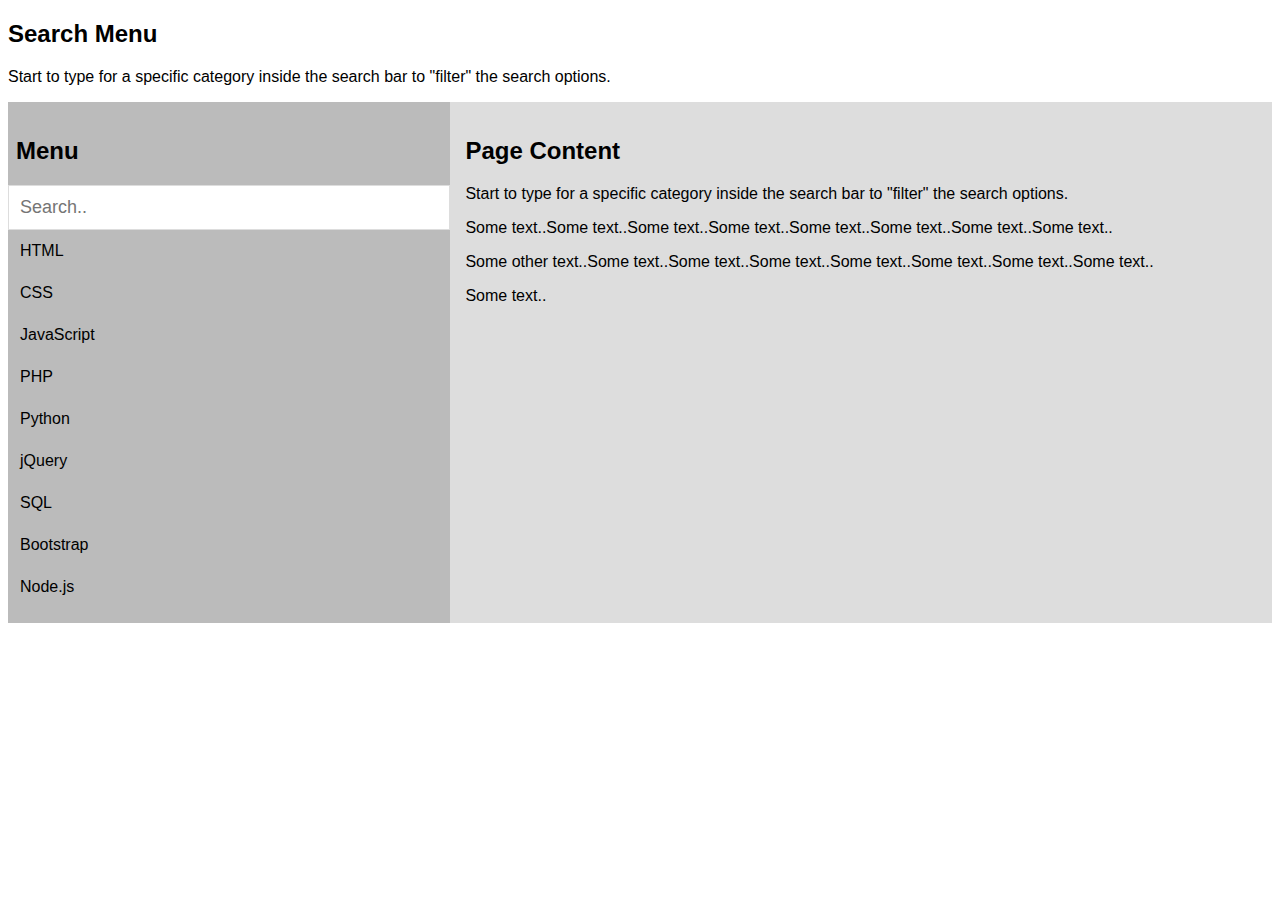
<file: search.html>
<!DOCTYPE html>
<html>
<head>
<meta name="viewport" content="width=device-width, initial-scale=1">
<style>
body {
  font-family: Arial, Helvetica, sans-serif;
}

* {
  box-sizing: border-box;
}

/* Create a column layout with Flexbox */
.row {
  display: flex;
}

/* Left column (menu) */
.left {
  flex: 35%;
  padding: 15px 0;
}

.left h2 {
  padding-left: 8px;
}

/* Right column (page content) */
.right {
  flex: 65%;
  padding: 15px;
}

/* Style the search box */
#mySearch {
  width: 100%;
  font-size: 18px;
  padding: 11px;
  border: 1px solid #ddd;
}

/* Style the navigation menu inside the left column */
#myMenu {
  list-style-type: none;
  padding: 0;
  margin: 0;
}

#myMenu li a {
  padding: 12px;
  text-decoration: none;
  color: black;
  display: block
}

#myMenu li a:hover {
  background-color: #eee;
}
</style>
</head>
<body>

<h2>Search Menu</h2>
<p>Start to type for a specific category inside the search bar to "filter" the search options.</p>

<div class="row">
  <div class="left" style="background-color:#bbb;">
    <h2>Menu</h2>
    <input type="text" id="mySearch" onkeyup="myFunction()" placeholder="Search.." title="Type in a category">
    <ul id="myMenu">
      <li><a href="#">HTML</a></li>
      <li><a href="#">CSS</a></li>
      <li><a href="#">JavaScript</a></li>
      <li><a href="#">PHP</a></li>
      <li><a href="#">Python</a></li>
      <li><a href="#">jQuery</a></li>
      <li><a href="#">SQL</a></li>
      <li><a href="#">Bootstrap</a></li>
      <li><a href="#">Node.js</a></li>
    </ul>
  </div>
  
  <div class="right" style="background-color:#ddd;">
    <h2>Page Content</h2>
    <p>Start to type for a specific category inside the search bar to "filter" the search options.</p>
    <p>Some text..Some text..Some text..Some text..Some text..Some text..Some text..Some text..</p>
    <p>Some other text..Some text..Some text..Some text..Some text..Some text..Some text..Some text..</p>
    <p>Some text..</p>
  </div>
</div>

<script>
function myFunction() {
  var input, filter, ul, li, a, i;
  input = document.getElementById("mySearch");
  filter = input.value.toUpperCase();
  ul = document.getElementById("myMenu");
  li = ul.getElementsByTagName("li");
  for (i = 0; i < li.length; i++) {
    a = li[i].getElementsByTagName("a")[0];
    if (a.innerHTML.toUpperCase().indexOf(filter) > -1) {
      li[i].style.display = "";
    } else {
      li[i].style.display = "none";
    }
  }
}
</script>

</body>
</html>
</file>
